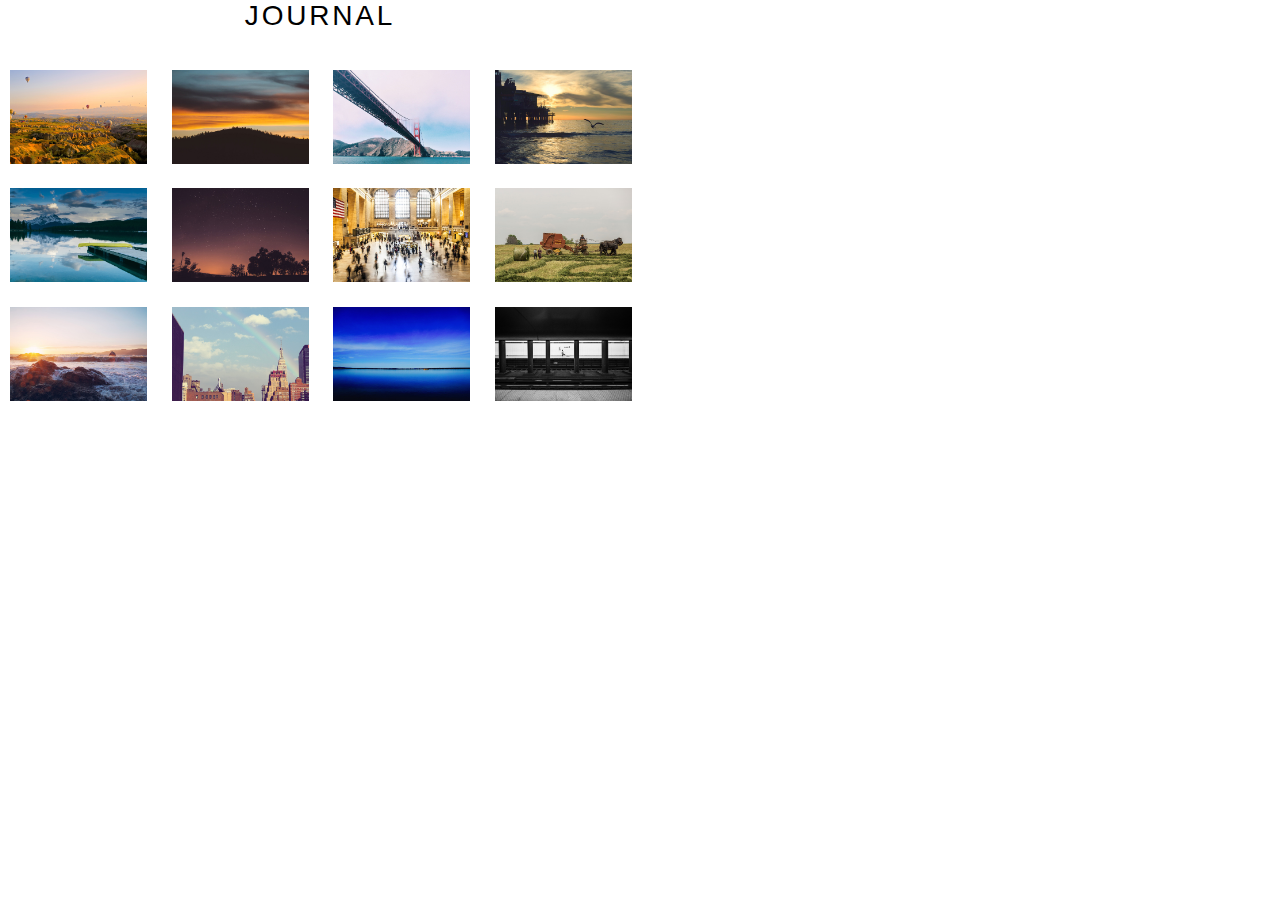
<file: app/static/photo/index.html>
<!DOCTYPE html>
<html lang="ja">
<head>
<meta charset="UTF-8">
<meta name="viewport" content="width=device-width,initial-scale=1.0,minimum-scale=1.0">
<link rel="stylesheet" href="main.css" />
<link rel="stylesheet" href="js/photoswipe/photoswipe.css" />
<script src="js/jquery-1.10.2.min.js"></script>
<script src="js/photoswipe/jquery.photoswipe.js"></script>
<script>
;(function($){
	$(function(){
		$('a.swipe').photoSwipe();
	});
})(jQuery);
</script>
</head>

<body>
<div id="container">
<div class="main_area">
<p class="category_title">JOURNAL</p>
<div class="imageAll">

<div class="imageBox_unit box_left">
<p class="image"><a href="img/img_01.jpg" class="swipe" rel="group1" title="コメント"><img src="img/thumbnail_01.jpg" alt="" /></a></p>
<!--/imageBox_unit--></div>

<div class="imageBox_unit box_right">
<p class="image"><a href="img/img_02.jpg" class="swipe" rel="group1"><img src="img/thumbnail_02.jpg" alt="" /></a></p>
<!--/imageBox_unit--></div>

<div class="imageBox_unit box_left">
<p class="image"><a href="img/img_03.jpg" class="swipe" rel="group1"><img src="img/thumbnail_03.jpg" alt="" /></a></p>
<!--/imageBox_unit--></div>

<div class="imageBox_last box_right">
<p class="image"><a href="img/img_04.jpg" class="swipe" rel="group1"><img src="img/thumbnail_04.jpg" alt="" /></a></p>
<!--/imageBox_unit--></div>

<div class="imageBox_unit box_left">
<p class="image"><a href="img/img_05.jpg" class="swipe" rel="group1"><img src="img/thumbnail_05.jpg" alt="" /></a></p>
<!--/imageBox_unit--></div>

<div class="imageBox_unit box_right">
<p class="image"><a href="img/img_06.jpg" class="swipe" rel="group1"><img src="img/thumbnail_06.jpg" alt="" /></a></p>
<!--/imageBox_unit--></div>

<div class="imageBox_unit box_left">
<p class="image"><a href="img/img_07.jpg" class="swipe" rel="group1"><img src="img/thumbnail_07.jpg" alt="" /></a></p>
<!--/imageBox_unit--></div>

<div class="imageBox_last box_right">
<p class="image"><a href="img/img_08.jpg" class="swipe" rel="group1"><img src="img/thumbnail_08.jpg" alt="" /></a></p>
<!--/imageBox_unit--></div>

<div class="imageBox_unit box_left">
<p class="image"><a href="img/img_09.jpg" class="swipe" rel="group1"><img src="img/thumbnail_09.jpg" alt="" /></a></p>
<!--/imageBox_unit--></div>

<div class="imageBox_unit box_right">
<p class="image"><a href="img/img_10.jpg" class="swipe" rel="group1"><img src="img/thumbnail_10.jpg" alt="" /></a></p>
<!--/imageBox_unit--></div>

<div class="imageBox_unit box_left">
<p class="image"><a href="img/img_11.jpg" class="swipe" rel="group1"><img src="img/thumbnail_11.jpg" alt="" /></a></p>
<!--/imageBox_unit--></div>

<div class="imageBox_last box_right">
<p class="image"><a href="img/img_12.jpg" class="swipe" rel="group1"><img src="img/thumbnail_12.jpg" alt="" /></a></p>
<!--/imageBox_unit--></div>

<!--/imageAll--></div>
<!--/main_area--></div>
<!--/container--></div>
</body>
</html>
</file>
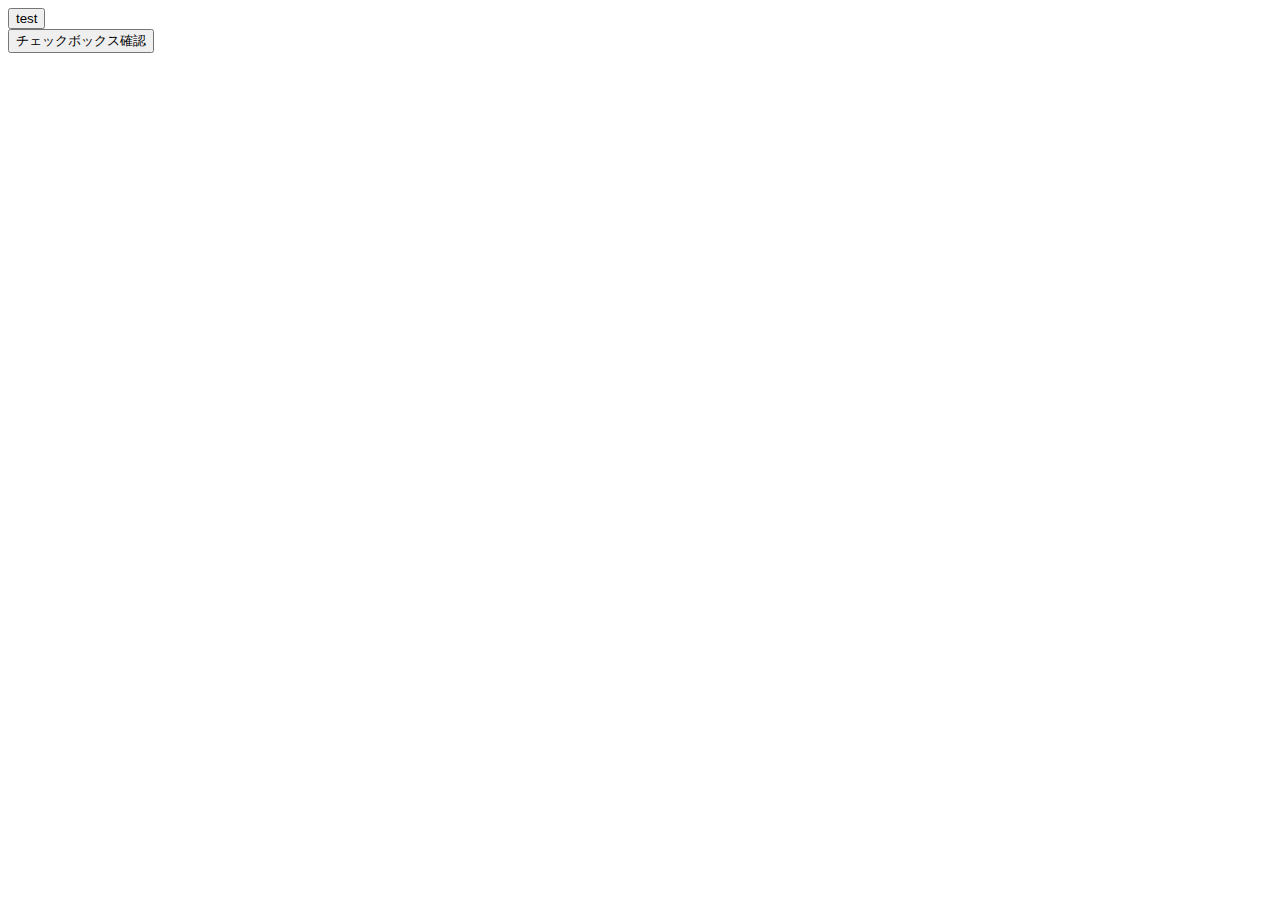
<file: app/templates/app/file.html>
<html>
<head>
 
<script type="text/javascript" src="http://www.google.com/jsapi"></script>
<script type="text/javascript">google.load("jquery", "1.7");</script>
<script type="text/javascript">
 
function func1(){
var $input = $('<input type="checkbox" />').attr({name: 'test1'}).attr("checked", true );
var $label = $('<label>labeltest1</label>')
$("#inputtest").html($input).append($label);
var $input = $('<input type="checkbox" />').attr({name: 'test2'});
var $label = $('<label>labeltest2</label>')
$("#inputtest").append($input).append($label);
}
 
function func2(){
    alert("labeltest1:" + $('input[name="test1"]:checked').val());
    alert("labeltest2:" + $('input[name="test2"]:checked').val());
}
 
</script>
 
</head>
<body>
 
<input type="button" name="test" value="test" onclick="func1()"/>
<div id="inputtest"></div>
 
<input type="button" name="test" value="チェックボックス確認" onclick="func2()"/>
 
</body>
</html>
</file>
<file: app/static/photo/js/photoswipe/photoswipe.css>
/*! PhotoSwipe main CSS by Dmitry Semenov | photoswipe.com | MIT license */
/*
	Styles for basic PhotoSwipe functionality (sliding area, open/close transitions)
*/
/* pswp = photoswipe */
.pswp {
  display: none;
  position: absolute;
  width: 100%;
  height: 100%;
  left: 0;
  top: 0;
  overflow: hidden;
  -ms-touch-action: none;
  touch-action: none;
  z-index: 1500;
  -webkit-text-size-adjust: 100%;
  /* create separate layer, to avoid paint on window.onscroll in webkit/blink */
  -webkit-backface-visibility: hidden;
  outline: none; }
  .pswp * {
    -webkit-box-sizing: border-box;
            box-sizing: border-box; }
  .pswp img {
    max-width: none; }

/* style is added when JS option showHideOpacity is set to true */
.pswp--animate_opacity {
  /* 0.001, because opacity:0 doesn't trigger Paint action, which causes lag at start of transition */
  opacity: 0.001;
  will-change: opacity;
  /* for open/close transition */
  -webkit-transition: opacity 333ms cubic-bezier(0.4, 0, 0.22, 1);
          transition: opacity 333ms cubic-bezier(0.4, 0, 0.22, 1); }

.pswp--open {
  display: block; }

.pswp--zoom-allowed .pswp__img {
  /* autoprefixer: off */
  cursor: -webkit-zoom-in;
  cursor: -moz-zoom-in;
  cursor: zoom-in; }

.pswp--zoomed-in .pswp__img {
  /* autoprefixer: off */
  cursor: -webkit-grab;
  cursor: -moz-grab;
  cursor: grab; }

.pswp--dragging .pswp__img {
  /* autoprefixer: off */
  cursor: -webkit-grabbing;
  cursor: -moz-grabbing;
  cursor: grabbing; }

/*
	Background is added as a separate element.
	As animating opacity is much faster than animating rgba() background-color.
*/
.pswp__bg {
  position: absolute;
  left: 0;
  top: 0;
  width: 100%;
  height: 100%;
  background: #000;
  opacity: 0;
  -webkit-backface-visibility: hidden;
  will-change: opacity; }

.pswp__scroll-wrap {
  position: absolute;
  left: 0;
  top: 0;
  width: 100%;
  height: 100%;
  overflow: hidden; }

.pswp__container,
.pswp__zoom-wrap {
  -ms-touch-action: none;
  touch-action: none;
  position: absolute;
  left: 0;
  right: 0;
  top: 0;
  bottom: 0; }

/* Prevent selection and tap highlights */
.pswp__container,
.pswp__img {
  -webkit-user-select: none;
  -moz-user-select: none;
  -ms-user-select: none;
      user-select: none;
  -webkit-tap-highlight-color: transparent;
  -webkit-touch-callout: none; }

.pswp__zoom-wrap {
  position: absolute;
  width: 100%;
  -webkit-transform-origin: left top;
  -ms-transform-origin: left top;
  transform-origin: left top;
  /* for open/close transition */
  -webkit-transition: -webkit-transform 333ms cubic-bezier(0.4, 0, 0.22, 1);
          transition: transform 333ms cubic-bezier(0.4, 0, 0.22, 1); }

.pswp__bg {
  will-change: opacity;
  /* for open/close transition */
  -webkit-transition: opacity 333ms cubic-bezier(0.4, 0, 0.22, 1);
          transition: opacity 333ms cubic-bezier(0.4, 0, 0.22, 1); }

.pswp--animated-in .pswp__bg,
.pswp--animated-in .pswp__zoom-wrap {
  -webkit-transition: none;
  transition: none; }

.pswp__container,
.pswp__zoom-wrap {
  -webkit-backface-visibility: hidden;
  will-change: transform; }

.pswp__item {
  position: absolute;
  left: 0;
  right: 0;
  top: 0;
  bottom: 0;
  overflow: hidden; }

.pswp__img {
  position: absolute;
  width: auto;
  height: auto;
  top: 0;
  left: 0; }

/*
	stretched thumbnail or div placeholder element (see below)
	style is added to avoid flickering in webkit/blink when layers overlap
*/
.pswp__img--placeholder {
  -webkit-backface-visibility: hidden; }

/*
	div element that matches size of large image
	large image loads on top of it
*/
.pswp__img--placeholder--blank {
  background: #222; }

.pswp--ie .pswp__img {
  width: 100% !important;
  height: auto !important;
  left: 0;
  top: 0; }

/*
	Error message appears when image is not loaded
	(JS option errorMsg controls markup)
*/
.pswp__error-msg {
  position: absolute;
  left: 0;
  top: 50%;
  width: 100%;
  text-align: center;
  font-size: 14px;
  line-height: 16px;
  margin-top: -8px;
  color: #CCC; }

.pswp__error-msg a {
    color: #CCC;
    text-decoration: underline; }

/*! PhotoSwipe Default UI CSS by Dmitry Semenov | photoswipe.com | MIT license */
/*

	Contents:

	1. Buttons
	2. Share modal and links
	3. Index indicator ("1 of X" counter)
	4. Caption
	5. Loading indicator
	6. Additional styles (root element, top bar, idle state, hidden state, etc.)

*/
/*
	
	1. Buttons

 */
/* <button> css reset */
.pswp__button {
  width: 44px;
  height: 44px;
  position: relative;
  background: none;
  cursor: pointer;
  overflow: visible;
  -webkit-appearance: none;
  display: block;
  border: 0;
  padding: 0;
  margin: 0;
  float: right;
  opacity: 0.75;
  -webkit-transition: opacity 0.2s;
          transition: opacity 0.2s;
  -webkit-box-shadow: none;
          box-shadow: none; }
  .pswp__button:focus,
  .pswp__button:hover {
    opacity: 1; }
  .pswp__button:active {
    outline: none;
    opacity: 0.9; }
  .pswp__button::-moz-focus-inner {
    padding: 0;
    border: 0; }

/* pswp__ui--over-close class it added when mouse is over element that should close gallery */
.pswp__ui--over-close .pswp__button--close {
  opacity: 1; }

.pswp__button,
.pswp__button--arrow--left:before,
.pswp__button--arrow--right:before {
  background: url(skin/default-skin.png) 0 0 no-repeat;
  background-size: 264px 88px;
  width: 44px;
  height: 44px; }

@media (-webkit-min-device-pixel-ratio: 1.1), (-webkit-min-device-pixel-ratio: 1.09375), (min-resolution: 105dpi), (min-resolution: 1.1dppx) {
  /* Serve SVG sprite if browser supports SVG and resolution is more than 105dpi */
  .pswp--svg .pswp__button,
  .pswp--svg .pswp__button--arrow--left:before,
  .pswp--svg .pswp__button--arrow--right:before {
    background-image: url(skin/default-skin.svg); }
  .pswp--svg .pswp__button--arrow--left,
  .pswp--svg .pswp__button--arrow--right {
    background: none; } }

.pswp__button--close {
  background-position: 0 -44px; }

.pswp__button--share {
  background-position: -44px -44px; }

.pswp__button--fs {
  display: none; }

.pswp--supports-fs .pswp__button--fs {
  display: block; }

.pswp--fs .pswp__button--fs {
  background-position: -44px 0; }

.pswp__button--zoom {
  display: none;
  background-position: -88px 0; }

.pswp--zoom-allowed .pswp__button--zoom {
  display: block; }

.pswp--zoomed-in .pswp__button--zoom {
  background-position: -132px 0; }

/* no arrows on touch screens */
.pswp--touch .pswp__button--arrow--left,
.pswp--touch .pswp__button--arrow--right {
  visibility: hidden; }

/*
	Arrow buttons hit area
	(icon is added to :before pseudo-element)
*/
.pswp__button--arrow--left,
.pswp__button--arrow--right {
  background: none;
  top: 50%;
  margin-top: -50px;
  width: 70px;
  height: 100px;
  position: absolute; }

.pswp__button--arrow--left {
  left: 0; }

.pswp__button--arrow--right {
  right: 0; }

.pswp__button--arrow--left:before,
.pswp__button--arrow--right:before {
  content: '';
  top: 35px;
  background-color: rgba(0, 0, 0, 0.3);
  height: 30px;
  width: 32px;
  position: absolute; }

.pswp__button--arrow--left:before {
  left: 6px;
  background-position: -138px -44px; }

.pswp__button--arrow--right:before {
  right: 6px;
  background-position: -94px -44px; }

/*

	2. Share modal/popup and links

 */
.pswp__counter,
.pswp__share-modal {
  -webkit-user-select: none;
  -moz-user-select: none;
  -ms-user-select: none;
      user-select: none; }

.pswp__share-modal {
  display: block;
  background: rgba(0, 0, 0, 0.5);
  width: 100%;
  height: 100%;
  top: 0;
  left: 0;
  padding: 10px;
  position: absolute;
  z-index: 1600;
  opacity: 0;
  -webkit-transition: opacity 0.25s ease-out;
          transition: opacity 0.25s ease-out;
  -webkit-backface-visibility: hidden;
  will-change: opacity; }

.pswp__share-modal--hidden {
  display: none; }

.pswp__share-tooltip {
  z-index: 1620;
  position: absolute;
  background: #FFF;
  top: 56px;
  border-radius: 2px;
  display: block;
  width: auto;
  right: 44px;
  -webkit-box-shadow: 0 2px 5px rgba(0, 0, 0, 0.25);
          box-shadow: 0 2px 5px rgba(0, 0, 0, 0.25);
  -webkit-transform: translateY(6px);
      -ms-transform: translateY(6px);
          transform: translateY(6px);
  -webkit-transition: -webkit-transform 0.25s;
          transition: transform 0.25s;
  -webkit-backface-visibility: hidden;
  will-change: transform; }
  .pswp__share-tooltip a {
    display: block;
    padding: 8px 12px;
    color: #000;
    text-decoration: none;
    font-size: 14px;
    line-height: 18px; }
    .pswp__share-tooltip a:hover {
      text-decoration: none;
      color: #000; }
    .pswp__share-tooltip a:first-child {
      /* round corners on the first/last list item */
      border-radius: 2px 2px 0 0; }
    .pswp__share-tooltip a:last-child {
      border-radius: 0 0 2px 2px; }

.pswp__share-modal--fade-in {
  opacity: 1; }
  .pswp__share-modal--fade-in .pswp__share-tooltip {
    -webkit-transform: translateY(0);
        -ms-transform: translateY(0);
            transform: translateY(0); }

/* increase size of share links on touch devices */
.pswp--touch .pswp__share-tooltip a {
  padding: 16px 12px; }

a.pswp__share--facebook:before {
  content: '';
  display: block;
  width: 0;
  height: 0;
  position: absolute;
  top: -12px;
  right: 15px;
  border: 6px solid transparent;
  border-bottom-color: #FFF;
  -webkit-pointer-events: none;
  -moz-pointer-events: none;
  pointer-events: none; }

a.pswp__share--facebook:hover {
  background: #3E5C9A;
  color: #FFF; }
  a.pswp__share--facebook:hover:before {
    border-bottom-color: #3E5C9A; }

a.pswp__share--twitter:hover {
  background: #55ACEE;
  color: #FFF; }

a.pswp__share--pinterest:hover {
  background: #CCC;
  color: #CE272D; }

a.pswp__share--download:hover {
  background: #DDD; }

/*

	3. Index indicator ("1 of X" counter)

 */
.pswp__counter {
  position: absolute;
  left: 0;
  top: 0;
  height: 44px;
  font-size: 13px;
  line-height: 44px;
  color: #FFF;
  opacity: 0.75;
  padding: 0 10px; }

/*
	
	4. Caption

 */
.pswp__caption {
  position: absolute;
  left: 0;
  bottom: 0;
  width: 100%;
  min-height: 44px; }
  .pswp__caption small {
    font-size: 11px;
    color: #BBB; }

.pswp__caption__center {
  text-align: left;
  max-width: 420px;
  margin: 0 auto;
  font-size: 13px;
  padding: 10px;
  line-height: 20px;
  color: #CCC; }

.pswp__caption--empty {
  display: none; }

/* Fake caption element, used to calculate height of next/prev image */
.pswp__caption--fake {
  visibility: hidden; }

/*

	5. Loading indicator (preloader)

	You can play with it here - http://codepen.io/dimsemenov/pen/yyBWoR

 */
.pswp__preloader {
  width: 44px;
  height: 44px;
  position: absolute;
  top: 0;
  left: 50%;
  margin-left: -22px;
  opacity: 0;
  -webkit-transition: opacity 0.25s ease-out;
          transition: opacity 0.25s ease-out;
  will-change: opacity;
  direction: ltr; }

.pswp__preloader__icn {
  width: 20px;
  height: 20px;
  margin: 12px; }

.pswp__preloader--active {
  opacity: 1; }
  .pswp__preloader--active .pswp__preloader__icn {
    /* We use .gif in browsers that don't support CSS animation */
    background: url(skin/preloader.gif) 0 0 no-repeat; }

.pswp--css_animation .pswp__preloader--active {
  opacity: 1; }
  .pswp--css_animation .pswp__preloader--active .pswp__preloader__icn {
    -webkit-animation: clockwise 500ms linear infinite;
            animation: clockwise 500ms linear infinite; }
  .pswp--css_animation .pswp__preloader--active .pswp__preloader__donut {
    -webkit-animation: donut-rotate 1000ms cubic-bezier(0.4, 0, 0.22, 1) infinite;
            animation: donut-rotate 1000ms cubic-bezier(0.4, 0, 0.22, 1) infinite; }

.pswp--css_animation .pswp__preloader__icn {
  background: none;
  opacity: 0.75;
  width: 14px;
  height: 14px;
  position: absolute;
  left: 15px;
  top: 15px;
  margin: 0; }

.pswp--css_animation .pswp__preloader__cut {
  /* 
			The idea of animating inner circle is based on Polymer ("material") loading indicator 
			 by Keanu Lee https://blog.keanulee.com/2014/10/20/the-tale-of-three-spinners.html
		*/
  position: relative;
  width: 7px;
  height: 14px;
  overflow: hidden; }

.pswp--css_animation .pswp__preloader__donut {
  -webkit-box-sizing: border-box;
          box-sizing: border-box;
  width: 14px;
  height: 14px;
  border: 2px solid #FFF;
  border-radius: 50%;
  border-left-color: transparent;
  border-bottom-color: transparent;
  position: absolute;
  top: 0;
  left: 0;
  background: none;
  margin: 0; }

@media screen and (max-width: 1024px) {
  .pswp__preloader {
    position: relative;
    left: auto;
    top: auto;
    margin: 0;
    float: right; } }

@-webkit-keyframes clockwise {
  0% {
    -webkit-transform: rotate(0deg);
            transform: rotate(0deg); }
  100% {
    -webkit-transform: rotate(360deg);
            transform: rotate(360deg); } }

@keyframes clockwise {
  0% {
    -webkit-transform: rotate(0deg);
            transform: rotate(0deg); }
  100% {
    -webkit-transform: rotate(360deg);
            transform: rotate(360deg); } }

@-webkit-keyframes donut-rotate {
  0% {
    -webkit-transform: rotate(0);
            transform: rotate(0); }
  50% {
    -webkit-transform: rotate(-140deg);
            transform: rotate(-140deg); }
  100% {
    -webkit-transform: rotate(0);
            transform: rotate(0); } }

@keyframes donut-rotate {
  0% {
    -webkit-transform: rotate(0);
            transform: rotate(0); }
  50% {
    -webkit-transform: rotate(-140deg);
            transform: rotate(-140deg); }
  100% {
    -webkit-transform: rotate(0);
            transform: rotate(0); } }

/*
	
	6. Additional styles

 */
/* root element of UI */
.pswp__ui {
  -webkit-font-smoothing: auto;
  visibility: visible;
  opacity: 1;
  z-index: 1550; }

/* top black bar with buttons and "1 of X" indicator */
.pswp__top-bar {
  position: absolute;
  left: 0;
  top: 0;
  height: 44px;
  width: 100%; }

.pswp__caption,
.pswp__top-bar,
.pswp--has_mouse .pswp__button--arrow--left,
.pswp--has_mouse .pswp__button--arrow--right {
  -webkit-backface-visibility: hidden;
  will-change: opacity;
  -webkit-transition: opacity 333ms cubic-bezier(0.4, 0, 0.22, 1);
          transition: opacity 333ms cubic-bezier(0.4, 0, 0.22, 1); }

/* pswp--has_mouse class is added only when two subsequent mousemove events occur */
.pswp--has_mouse .pswp__button--arrow--left,
.pswp--has_mouse .pswp__button--arrow--right {
  visibility: visible; }

.pswp__top-bar,
.pswp__caption {
  background-color: rgba(0, 0, 0, 0.5); }

/* pswp__ui--fit class is added when main image "fits" between top bar and bottom bar (caption) */
.pswp__ui--fit .pswp__top-bar,
.pswp__ui--fit .pswp__caption {
  background-color: rgba(0, 0, 0, 0.3); }

/* pswp__ui--idle class is added when mouse isn't moving for several seconds (JS option timeToIdle) */
.pswp__ui--idle .pswp__top-bar {
  opacity: 0; }

.pswp__ui--idle .pswp__button--arrow--left,
.pswp__ui--idle .pswp__button--arrow--right {
  opacity: 0; }

/*
	pswp__ui--hidden class is added when controls are hidden
	e.g. when user taps to toggle visibility of controls
*/
.pswp__ui--hidden .pswp__top-bar,
.pswp__ui--hidden .pswp__caption,
.pswp__ui--hidden .pswp__button--arrow--left,
.pswp__ui--hidden .pswp__button--arrow--right {
  /* Force paint & create composition layer for controls. */
  opacity: 0.001; }

/* pswp__ui--one-slide class is added when there is just one item in gallery */
.pswp__ui--one-slide .pswp__button--arrow--left,
.pswp__ui--one-slide .pswp__button--arrow--right,
.pswp__ui--one-slide .pswp__counter {
  display: none; }

.pswp__element--disabled {
  display: none !important; }

.pswp--minimal--dark .pswp__top-bar {
  background: none; }
</file>
<file: app/static/photo/main.css>
@charset "UTF-8";
/*! #######################################################################

	Sample jQuery Photoswipe
	--------

	To be used with jQuery Photoswipe by Free jQuery (http://free-jquery.com/)

####################################################################### */
/*===============================================
●mian.css  RESET
===============================================*/

html, body, div, span, applet, object, iframe,
h1, h2, h3, h4, h5, h6, p, blockquote, pre,
a, abbr, acronym, address, big, cite, code,
del, dfn, em, img, ins, kbd, q, s, samp,
small, strike, strong, sub, sup, tt, var,
b, u, i, center,
dl, dt, dd, ol, ul, li,
fieldset, form, label, legend,
table, caption, tbody, tfoot, thead, tr, th, td,
article, aside, canvas, details, embed,
figure, figcaption, footer, header, hgroup,
menu, nav, output, ruby, section, summary,
time, mark, audio, video {
	margin: 0;
	padding: 0;
	border: 0;
	font-style:normal;
	font-weight: normal;
	font-size: 100%;
	vertical-align: baseline;
}

article, aside, details, figcaption, figure,
footer, header, hgroup, menu, nav, section {
	display: block;
}

html{
    overflow-y: scroll;
}

blockquote, q {
	quotes: none;
}

blockquote:before, blockquote:after,
q:before, q:after {
	content: '';
	content: none;
}

input, textarea,{
	margin: 0;
	padding: 0;
}

ol, ul{
    list-style:none;
}

table{
    border-collapse: collapse; 
    border-spacing:0;
}

caption, th{
    text-align: left;
}

a:focus {
	outline:none;
}

.clearfix:after {
	content: "."; 
	display: block;
	clear: both;
	height: 0;
	visibility: hidden;
}

.clearfix {
	min-height: 1px;
}

* html .clearfix {
	height: 1px;
	/*¥*//*/
	height: auto;
	overflow: hidden;
	/**/
}

.both{
	clear:both;
}

.inline_block {  
	display: inline-block;  
	*display: inline;  
	*zoom: 1;  
}

/* よく使うCSS start

img {
	max-width:100%;
}

table {
	width:100%;
}

a,a:hover {
	-webkit-transition: 0.7s;
	-moz-transition: 0.7s;
	-o-transition: 0.7s;
	transition: 0.7s;
}

a img:hover {
	filter: alpha(opacity=75);
	-moz-opacity:0.75;
	opacity:0.75;
}


/*===============================================
●mian.css 画面の横幅が641px以上
===============================================*/
@media screen and (min-width: 641px){
body {
	font-family: "Lucida Sans Unicode", "Lucida Grande", Arial, Helvetica, "ヒラギノ角ゴ Pro W3", "Hiragino Kaku Gothic Pro", "メイリオ", Meiryo, Osaka, "ＭＳ Ｐゴシック", sans-serif;
}
#container {
	width: 50%;
	margin-right: auto;
       /* margin-left: auto;*/
	clear: both;
	background-color:#C0C0C0;
}
.main_area {
	clear: both;
	float: left;
	margin-bottom: 40px;
}
.category_title {
	clear: both;
	float: left;
	width: 100%;
	text-align: center;
	margin-bottom: 30px;
	font-size: 28px;
	letter-spacing: 0.1em;
}
.imageAll {
	clear: both;
	padding: 8px 8px 50px 10px;
	overflow: hidden;
	font-size: 0px;
}
.imageBox_unit {
	* IE 6/7 */
	/display: inline;
	/zoom: 1;
	width: 22%;
	margin: 0 4% 4% 0;
	display: inline-block;
}
.imageBox_last {
	* IE 6/7 */
	/display: inline;
	/zoom: 1;
	width: 22%;
	margin: 0 0 4% 0;
	display: inline-block;
}
.image img {
	max-width: 100%;
	height: auto;
	width /***/: auto;
	width: auto;
	border: none;
}
}
/*===============================================
●smart.css  画面の横幅が640pxまで
===============================================*/
@media screen and (max-width:640px){
body {
	font-family: "Lucida Sans Unicode", "Lucida Grande", Arial, Helvetica, "ヒラギノ角ゴ Pro W3", "Hiragino Kaku Gothic Pro", "メイリオ", Meiryo, Osaka, "ＭＳ Ｐゴシック", sans-serif;
}
#container {
	width: 50%;
	margin-right: auto;
/*	margin-left: auto; */
	text-align: left;
	background-color:#C0C0C0;
}
#container p {
	margin-right: auto;
	margin-left: auto;
	text-align: left;
}
.main_area {
	clear: both;
	float: left;
	width: 100%;
	margin-bottom: 40px;
}
.category_title {
	clear: both;
	float: left;
	width: 100%;
	text-align: center !important;
	margin-bottom: 10px;
	font-size: 20px;
	letter-spacing: 0.1em;
	font-family: 'Droid Serif', serif;
}
.imageAll {
	clear: both;
	padding: 8px 8px 50px 8px;
	overflow: hidden;
	font-size: 0px;
}
.imageBox_unit {
	* IE 6/7 */
	/display: inline;
	/zoom: 1;
	width: 22%;
	margin: 0 4% 4% 0;
	display: inline-block;
}
.imageBox_last {
	* IE 6/7 */
	/display: inline;
	/zoom: 1;
	width: 22%;
	margin: 0 0 4% 0;
	display: inline-block;
}
.box_left {
	width:49%;
	margin-right: 2%;
}
.box_right {
	width:49%;
	margin-right: 0%;
}
.image img {
	max-width: 100%;
	height: auto;
	width /***/: auto;
	width: auto;
	border: none;
}
}
</file>
